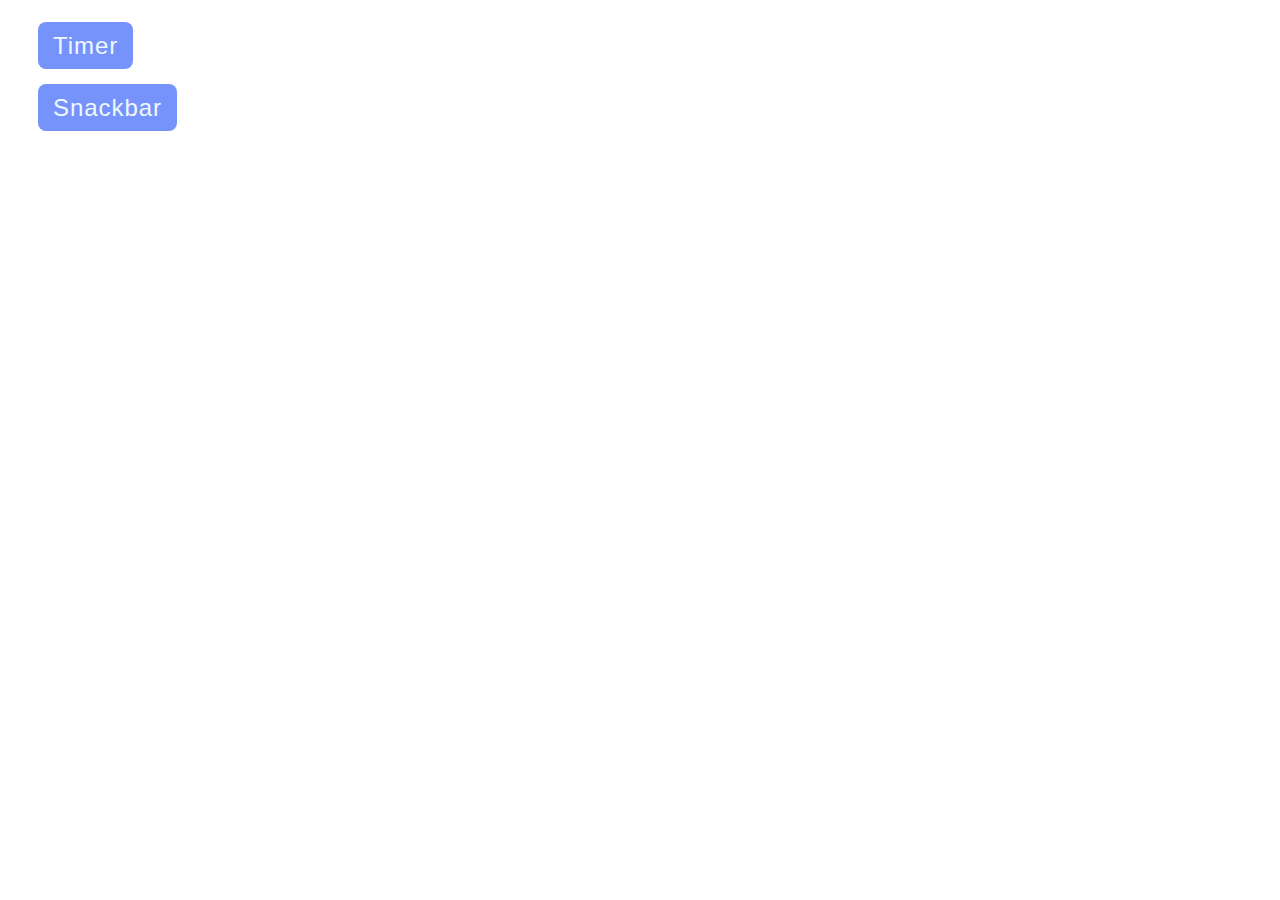
<file: src/index.html>
<!DOCTYPE html>
<html lang="en">
  <head>
    <meta charset="UTF-8" />
    <meta name="viewport" content="width=device-width, initial-scale=1.0" />
    <title>HW-10</title>
    <link rel="stylesheet" href="./css/styles.css" />
  </head>
  <body>

    <main>
      <ul class="nav-list">
        <li class="nav-item">
          <a class="nav-link" href="./1-timer.html">Timer</a>
        </li>
        <li class="nav-item">
          <a class="nav-link" href="./2-snackbar.html">Snackbar</a>
        </li>
      </ul>
    </main>

  </body>
</html>
</file>
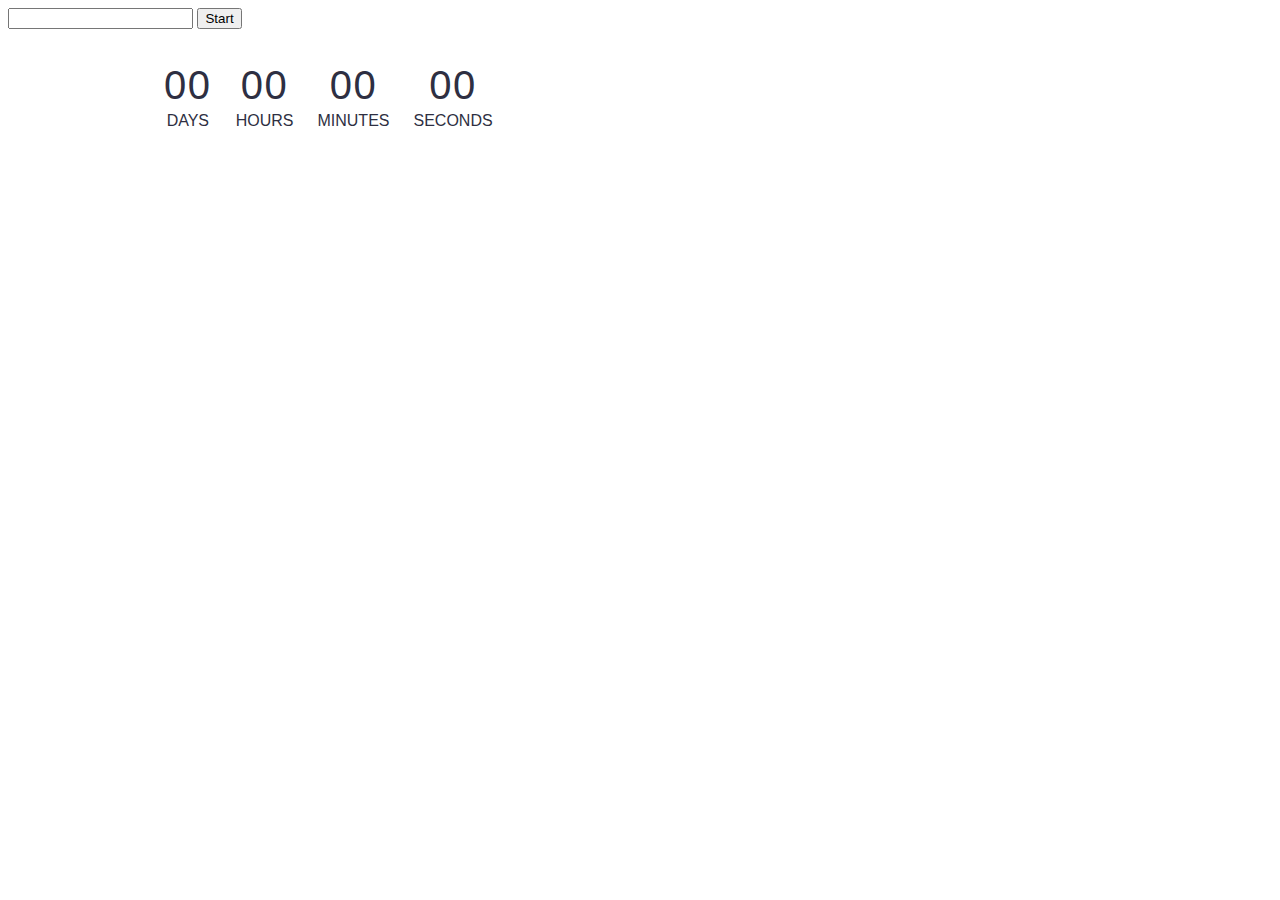
<file: src/1-timer.html>
<!DOCTYPE html>
<html lang="en">
<head>
    <meta charset="UTF-8">
    <meta http-equiv="X-UA-Compatible" content="IE=edge" />
    <meta name="viewport" content="width=device-width, initial-scale=1.0">
    <title>Timer</title>
    <link rel="stylesheet" href="./css/styles.css" />
</head>
<body>
    <main>
        <input type="text" id="datetime-picker" />
        <button type="button" data-start>Start</button>
        
        <div class="timer">
            <div class="field">
                <span class="value" data-days>00</span>
                <span class="label">Days</span>
            </div>
            <div class="field">
                <span class="value" data-hours>00</span>
                <span class="label">Hours</span>
            </div>
            <div class="field">
                <span class="value" data-minutes>00</span>
                <span class="label">Minutes</span>
            </div>
            <div class="field">
                <span class="value" data-seconds>00</span>
                <span class="label">Seconds</span>
            </div>
        </div>
    </main>

    <script type="module" src="./js/1-timer.js"></script>
</body>
</html>
</file>
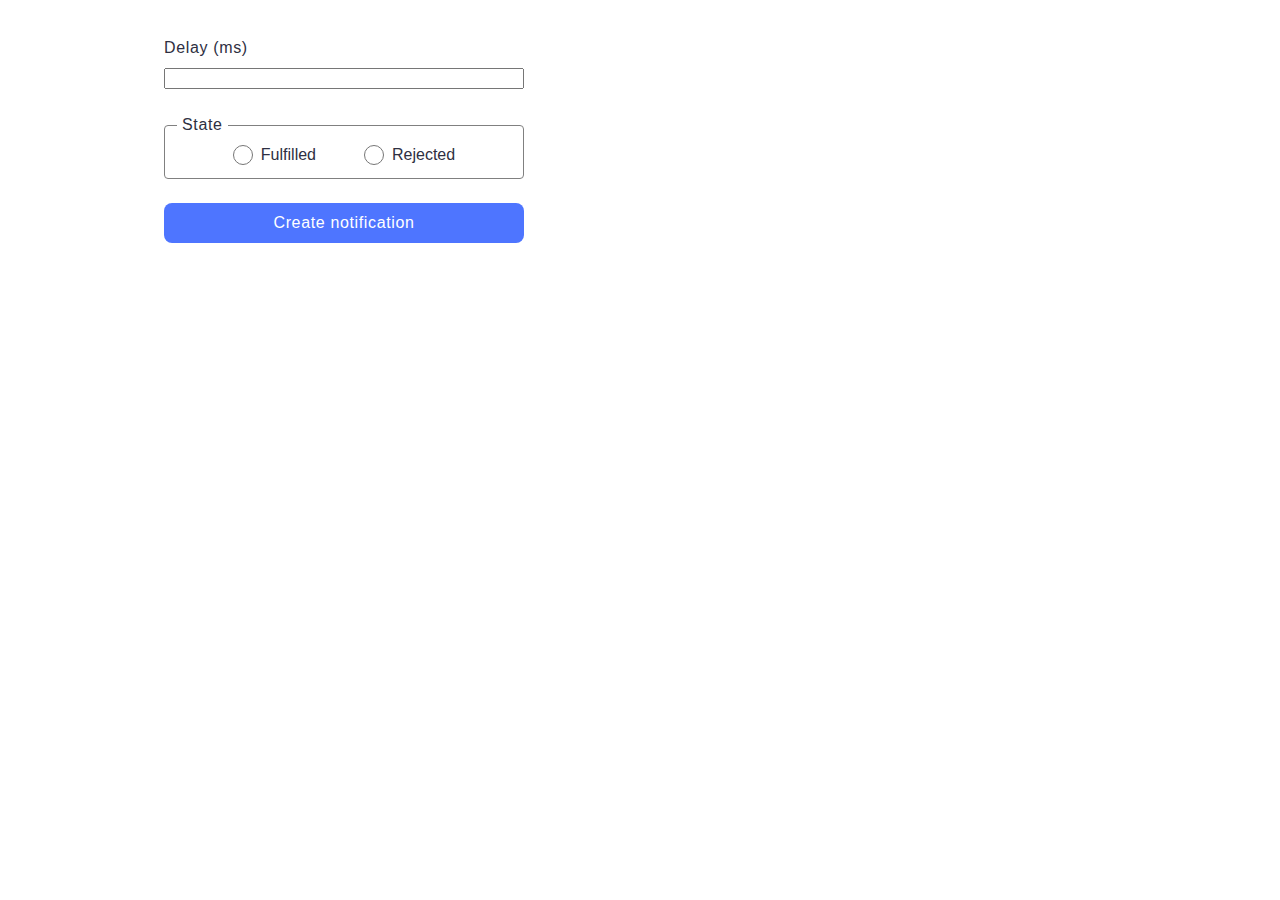
<file: src/2-snackbar.html>
<!DOCTYPE html>
<html lang="en">
  <head>
    <meta charset="UTF-8" />
    <meta http-equiv="X-UA-Compatible" content="IE=edge" />
    <meta name="viewport" content="width=device-width, initial-scale=1.0" />
    <title>Snackbar</title>
    <link rel="stylesheet" href="./css/styles.css" />
  </head>
  <body>

    <main>
      <form class="form">
        <label>
          Delay (ms)
          <input type="number" name="delay" required />
        </label>
      
        <fieldset>
          <legend>State</legend>
          <label>
            <input type="radio" name="state" value="fulfilled" required />
            Fulfilled
          </label>
          <label>
            <input type="radio" name="state" value="rejected" required />
            Rejected
          </label>
        </fieldset>
      
        <button type="submit">Create notification</button>
      </form>
    </main>

    <script type="module" src="./js/2-snackbar.js"></script>
  </body>
</html>
</file>
<file: src/css/styles.css>
*,
*::before,
*::after {
    box-sizing: border-box;
}

body {
    font-family: "Montserrat", sans-serif;
}

ul {
    margin: 0;
    padding: 0;
    list-style: none;
}

a {
    color: currentColor;
    text-decoration: none;
}

img {
    display: block;
    max-width: 100%;
    height: auto;
}

button {
    cursor: pointer;
}

/**index.html**/

.nav-list {
    margin-top: 30px;
    margin-left: 30px;
    display: flex;
    flex-direction: column;
    gap: 30px;
}

.nav-link {
    font-weight: 500;
    font-size: 24px;
    line-height: 133%;
    letter-spacing: 0.04em;
    color: aliceblue;

    border: 1px solid ;
    border-radius: 8px;
    border: none;
    padding: 10px 15px;
    background-color: #7693fb;

    transition: color 400ms,
                background-color 400ms;
}

.nav-link:hover {
    color: #7693fb;
    background-color: aliceblue;
}

/**Timer**/

.date {
    font-weight: 400;
    font-size: 16px;
    line-height: 150%;
    letter-spacing: 0.04em;
    color: #2e2f42;
    background-color: #fff;

    width: 272px;
    min-height: 40px;
    padding: 8px 118px 8px 16px;
    margin-right: 8px;
    margin-top: 36px;
    margin-left: 156px;

    border: 1px solid #808080;
    border-radius: 4px;
    outline: none;

    transition: border 300ms;
}

.date:hover {
    border: 1px solid #000;
}

.date:focus, 
.date:active {
    border: 1px solid #4e75ff;
}

.date:disabled {
    border: 1px solid #808080;
    color: #808080;
}

.button-start {
    border-radius: 8px;
    padding: 8px 16px;
    
    width: 75px;
    min-height: 40px;

    background-color: #4e75ff;
    border: transparent;

    font-family: "Montserrat", sans-serif;
    font-weight: 500;
    font-size: 16px;
    line-height: 150%;
    letter-spacing: 0.04em;
    color: #fff;

    transition: background-color 300ms, 
                color 300ms;
}

.button-start:hover {
    background-color: #6c8cff;
}

.button-start:disabled {
    background: #cfcfcf;
    color: #989898;
}

.timer {
    margin-left: 156px;
    margin-top: 32px;
    display: flex;
    width: 346px;
    min-height: 72px;

    gap: 24px;
}

.field {
    display: flex;
    flex-direction: column;
    align-items: center;
}

.value {
    font-weight: 400;
    font-size: 40px;
    line-height: 120%;
    letter-spacing: 0.04em;
    color: #2e2f42;
}

.label {
    font-weight: 400;
    font-size: 16px;
    line-height: 150%;
    color: #2e2f42;
    text-transform: uppercase;
}

/**promise-form**/

.form {
    display: flex;
    flex-direction: column;
    gap: 24px;

    max-width: 360px;
    margin-top: 36px;
    margin-left: 156px;
}

.form label:first-child {
    font-family: "Montserrat", sans-serif;
    font-weight: 400;
    font-size: 16px;
    line-height: 150%;
    letter-spacing: 0.04em;
    color: #2e2f42;

    display: flex;
    gap: 8px;
    flex-direction: column;
}

.inputDelay {
    width: auto;
    min-height: 40px;

    border: 1px solid #808080;
    border-radius: 4px;
    padding: 8px 16px;

    transition: border 500ms;
}

.inputDelay:hover {
    border: 1px solid #000;
    outline: none;
}

.inputDelay:active,
.inputDelay:focus {
    border: 1px solid #4e75ff;
    outline: none;
}

fieldset {
    display: flex;
    justify-content: center;
    flex-direction: row;
    gap: 48px;

    border: 1px solid #808080;
    border-radius: 4px;
    height: 66px;
    width: auto;

    padding-bottom: 8px;
    margin: 0;
    transition: border 500ms;
}

fieldset:hover {
    border: 1px solid #000;
    outline: none;
}

legend {
    font-family: "Montserrat", sans-serif;
    font-weight: 400;
    font-size: 16px;
    line-height: 150%;
    letter-spacing: 0.04em;
    color: #2e2f42;

    padding: 0 5px;
}

fieldset label {
    display: flex;
    gap: 8px;
    align-items: center;

    font-family: "Montserrat", sans-serif;
    font-weight: 400;
    font-size: 16px;
    line-height: 150%;
    color: #2e2f42;
}

fieldset input {
    border: 1px solid #757575;
    width: 20px;
    height: 20px;
    margin: 0;
}

.form button {
    border-radius: 8px;
    padding: 8px 16px;
    width: auto;
    height: 40px;
    background-color: #4e75ff;
    border: none;

    font-family: "Montserrat", sans-serif;
    font-weight: 500;
    font-size: 16px;
    line-height: 150%;
    letter-spacing: 0.04em;
    color: #fff;

    transition: background-color 500ms;
}

.form button:hover {
    background-color: #6c8cff;
}
</file>
